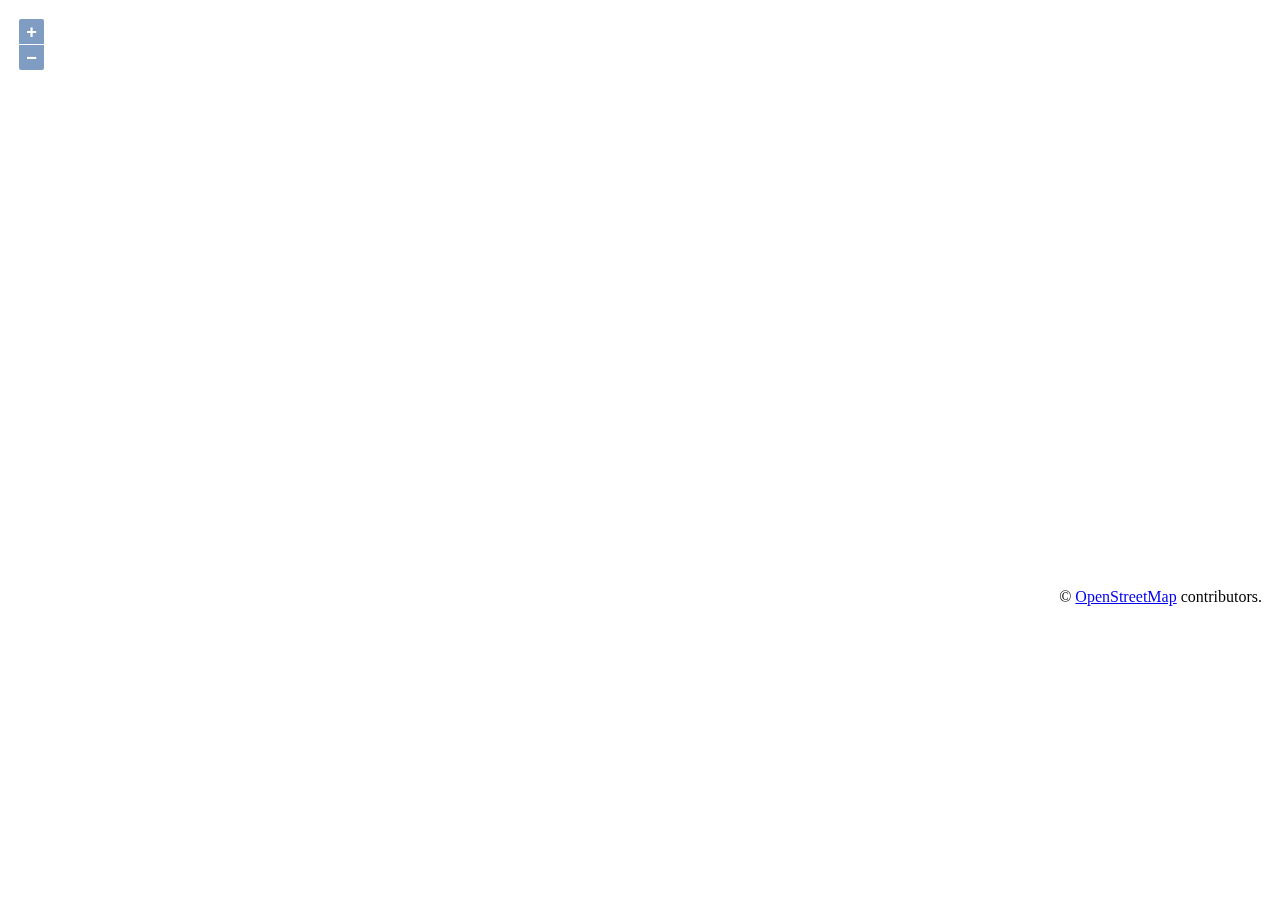
<file: static/map.html>
<!doctype html>
<html>
  <head>
    <title>Hello OpenStreetMap</title>
    <link rel="stylesheet" href="./assets/css/ol.css" type="text/css" />
    <style>
      .map {
        height: 600px;
        width: 100%;
      }
    </style>
  </head>
  <body>
    <div id="map" class="map"></div>
    <script src="./assets/js/ol.js"></script>
    <script>
        // Declare a Tile layer with an OSM source
        var osmLayer = new ol.layer.Tile({
          source: new ol.source.OSM()
        });
        // Create a View, set it center and zoom level to Helsinki
        var view = new ol.View({
          center: ol.proj.fromLonLat([24.9375, 60.170633]),
          zoom: 4
        });
        // Instanciate a Map, set the object target to the map DOM id
        var map = new ol.Map({
          target: 'map'
        });
        // Add the created layer to the Map
        map.addLayer(osmLayer);
        // Set the view for the map
        map.setView(view);
    </script>
  </body>
</html>
</file>
<file: static/assets/css/ol.css>
.ol-box{box-sizing:border-box;border-radius:2px;border:2px solid #00f}.ol-mouse-position{top:8px;right:8px;position:absolute}.ol-scale-line{background:rgba(0,60,136,.3);border-radius:4px;bottom:8px;left:8px;padding:2px;position:absolute}.ol-scale-line-inner{border:1px solid #eee;border-top:none;color:#eee;font-size:10px;text-align:center;margin:1px;will-change:contents,width;transition:all .25s}.ol-scale-bar{position:absolute;bottom:8px;left:8px}.ol-scale-step-marker{width:1px;height:15px;background-color:#000;float:right;z-Index:10}.ol-scale-step-text{position:absolute;bottom:-5px;font-size:12px;z-Index:11;color:#000;text-shadow:-2px 0 #fff,0 2px #fff,2px 0 #fff,0 -2px #fff}.ol-scale-text{position:absolute;font-size:14px;text-align:center;bottom:25px;color:#000;text-shadow:-2px 0 #fff,0 2px #fff,2px 0 #fff,0 -2px #fff}.ol-scale-singlebar{position:relative;height:10px;z-Index:9;box-sizing:border-box;border:1px solid #000}.ol-unsupported{display:none}.ol-unselectable,.ol-viewport{-webkit-touch-callout:none;-webkit-user-select:none;-moz-user-select:none;-ms-user-select:none;user-select:none;-webkit-tap-highlight-color:transparent}.ol-selectable{-webkit-touch-callout:default;-webkit-user-select:text;-moz-user-select:text;-ms-user-select:text;user-select:text}.ol-grabbing{cursor:-webkit-grabbing;cursor:-moz-grabbing;cursor:grabbing}.ol-grab{cursor:move;cursor:-webkit-grab;cursor:-moz-grab;cursor:grab}.ol-control{position:absolute;background-color:rgba(255,255,255,.4);border-radius:4px;padding:2px}.ol-control:hover{background-color:rgba(255,255,255,.6)}.ol-zoom{top:.5em;left:.5em}.ol-rotate{top:.5em;right:.5em;transition:opacity .25s linear,visibility 0s linear}.ol-rotate.ol-hidden{opacity:0;visibility:hidden;transition:opacity .25s linear,visibility 0s linear .25s}.ol-zoom-extent{top:4.643em;left:.5em}.ol-full-screen{right:.5em;top:.5em}.ol-control button{display:block;margin:1px;padding:0;color:#fff;font-size:1.14em;font-weight:700;text-decoration:none;text-align:center;height:1.375em;width:1.375em;line-height:.4em;background-color:rgba(0,60,136,.5);border:none;border-radius:2px}.ol-control button::-moz-focus-inner{border:none;padding:0}.ol-zoom-extent button{line-height:1.4em}.ol-compass{display:block;font-weight:400;font-size:1.2em;will-change:transform}.ol-touch .ol-control button{font-size:1.5em}.ol-touch .ol-zoom-extent{top:5.5em}.ol-control button:focus,.ol-control button:hover{text-decoration:none;background-color:rgba(0,60,136,.7)}.ol-zoom .ol-zoom-in{border-radius:2px 2px 0 0}.ol-zoom .ol-zoom-out{border-radius:0 0 2px 2px}.ol-attribution{text-align:right;bottom:.5em;right:.5em;max-width:calc(100% - 1.3em)}.ol-attribution ul{margin:0;padding:0 .5em;color:#000;text-shadow:0 0 2px #fff}.ol-attribution li{display:inline;list-style:none}.ol-attribution li:not(:last-child):after{content:" "}.ol-attribution img{max-height:2em;max-width:inherit;vertical-align:middle}.ol-attribution button,.ol-attribution ul{display:inline-block}.ol-attribution.ol-collapsed ul{display:none}.ol-attribution:not(.ol-collapsed){background:rgba(255,255,255,.8)}.ol-attribution.ol-uncollapsible{bottom:0;right:0;border-radius:4px 0 0}.ol-attribution.ol-uncollapsible img{margin-top:-.2em;max-height:1.6em}.ol-attribution.ol-uncollapsible button{display:none}.ol-zoomslider{top:4.5em;left:.5em;height:200px}.ol-zoomslider button{position:relative;height:10px}.ol-touch .ol-zoomslider{top:5.5em}.ol-overviewmap{left:.5em;bottom:.5em}.ol-overviewmap.ol-uncollapsible{bottom:0;left:0;border-radius:0 4px 0 0}.ol-overviewmap .ol-overviewmap-map,.ol-overviewmap button{display:inline-block}.ol-overviewmap .ol-overviewmap-map{border:1px solid #7b98bc;height:150px;margin:2px;width:150px}.ol-overviewmap:not(.ol-collapsed) button{bottom:1px;left:2px;position:absolute}.ol-overviewmap.ol-collapsed .ol-overviewmap-map,.ol-overviewmap.ol-uncollapsible button{display:none}.ol-overviewmap:not(.ol-collapsed){background:rgba(255,255,255,.8)}.ol-overviewmap-box{border:2px dotted rgba(0,60,136,.7)}.ol-overviewmap .ol-overviewmap-box:hover{cursor:move}
/*# sourceMappingURL=ol.css.map */
</file>
